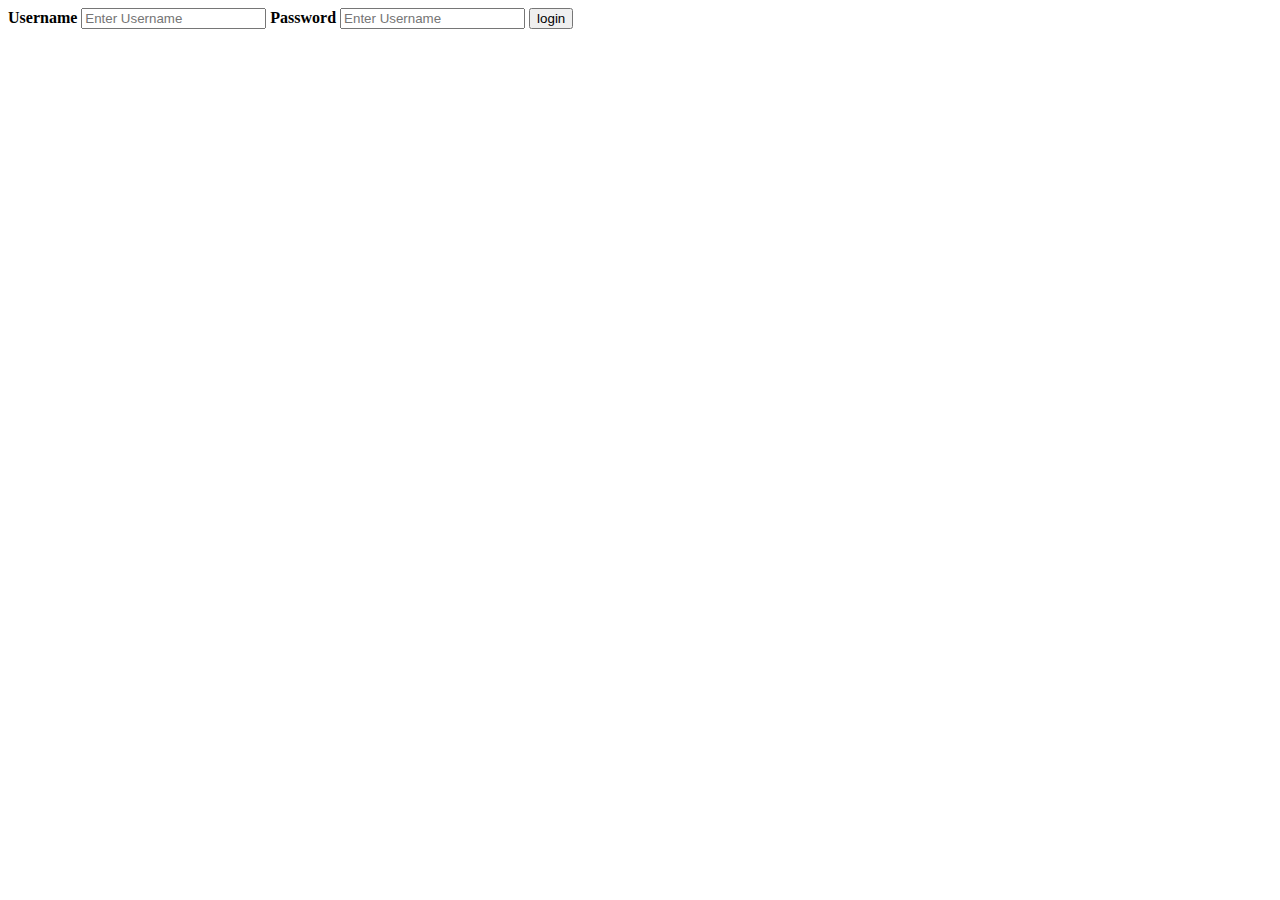
<file: Portal/search/index.html>
<!Doctype html>
          <html>
          <head>
            <body>
              <div class="conatiner">
                <label><b>Username<label>
                  <input type="text" placeholder="Enter Username" name="name" required>
                  <label><b>Password<label>
                    <input type="text" placeholder="Enter Username" name="pwd" required>
                      <button type="submit">login</button>


  
   <html>
   <body>
</file>
